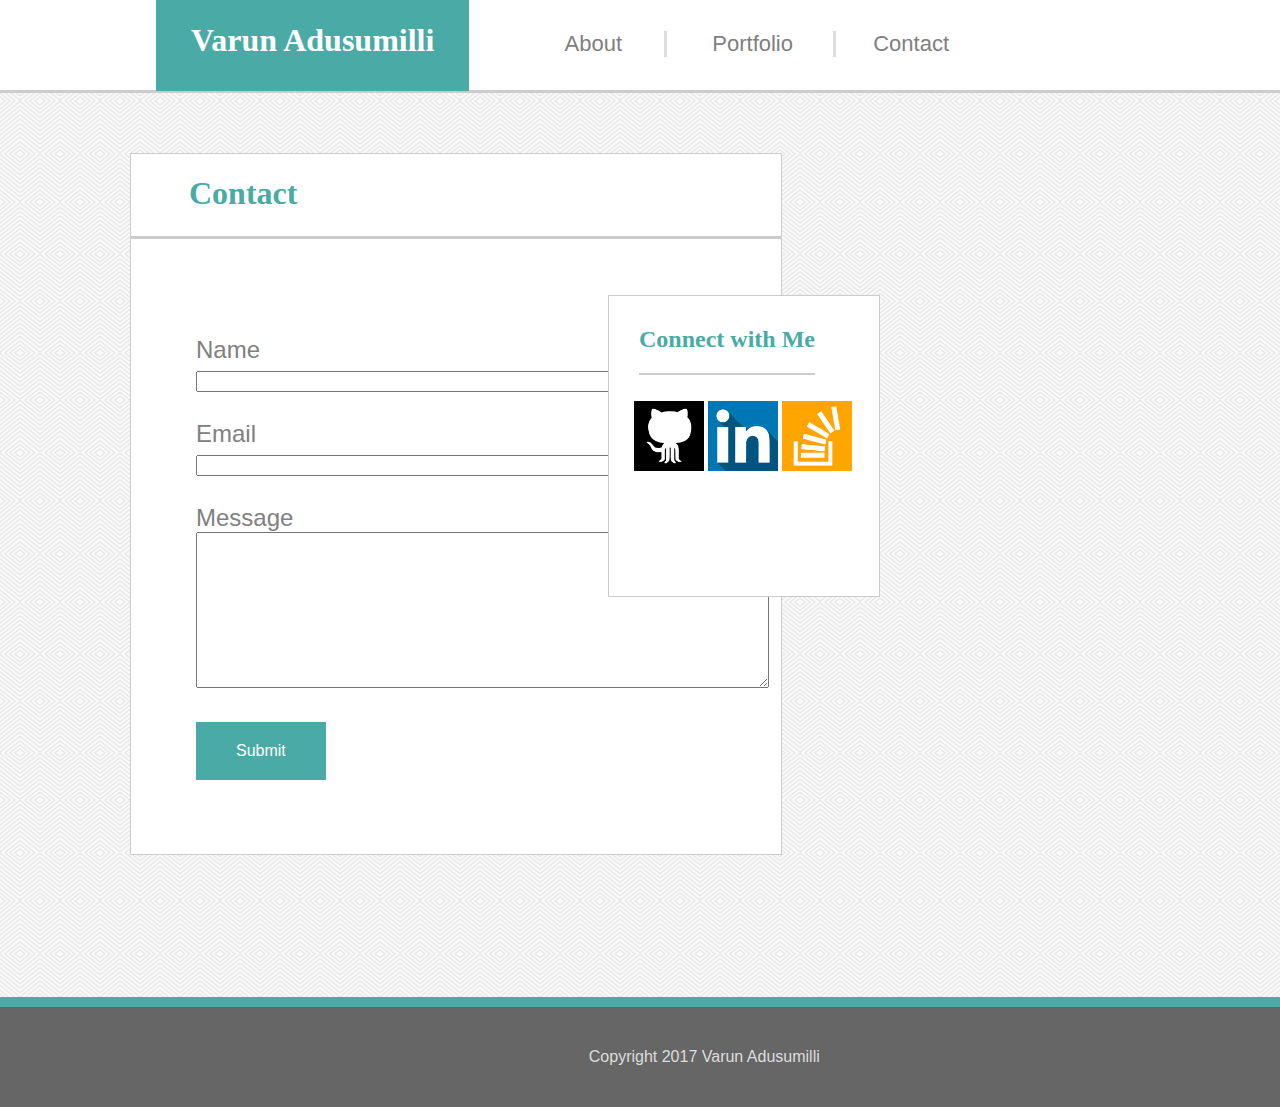
<file: contact.html>
<!DOCTYPE html>
<html>
<!-- 
<link rel="stylesheet" type="text/css" href="assets/reset.css"> -->
<link rel="stylesheet" type="text/css" href="assets/css/style.css">

<head>

	<div class="header">
		<title>Varun Adusumilli's Portfolio Site - Portfolio</title>
		<h1 id="namer">Varun Adusumilli</h1>
		<a href="index.html" id="aboutlink">About</a>
		<a href="portfolio.html" id="portlink">Portfolio</a>
		<a href="contact.html" id="contactlink">Contact</a>
	</div>

</head>
<body>

	<div class="forms">
		<h1 id="abouter">Contact</h1>
		<form><br>
		Name  <br><input type="text" name="name" size="68"><br><br>
		Email <br><input type="text" name="email" size="68"><br><br>
		Message <br><textarea rows="10" cols="69"></textarea><br><br>
		<input type="submit" value="Submit" id="submitbtn">
		</form>
	</div>

	<div class="iconlinks">
		<h2 id="icontext">Connect with Me</h2>
	
		<div class="icons">
		<a href="https://github.com/vadusumi"><img src="assets/images/github.png" height="70px" width="70px"></a>
		<a href="https://www.linkedin.com/in/varun-adusumilli-2b825a13b/"><img src="assets/images/linkedin.png" height="70px" width="70px"></a>
		<a href="http://stackoverflow.com/users/8010085/varun"><img src="assets/images/stackoverflow.png" height="70px" width="70px"></a>
		</div>
	</div>
</body>

<footer>
	<div class="feet">
		<p id="boilerplate">Copyright 2017 Varun Adusumilli</p>
	</div>
</footer>
</html>
</file>
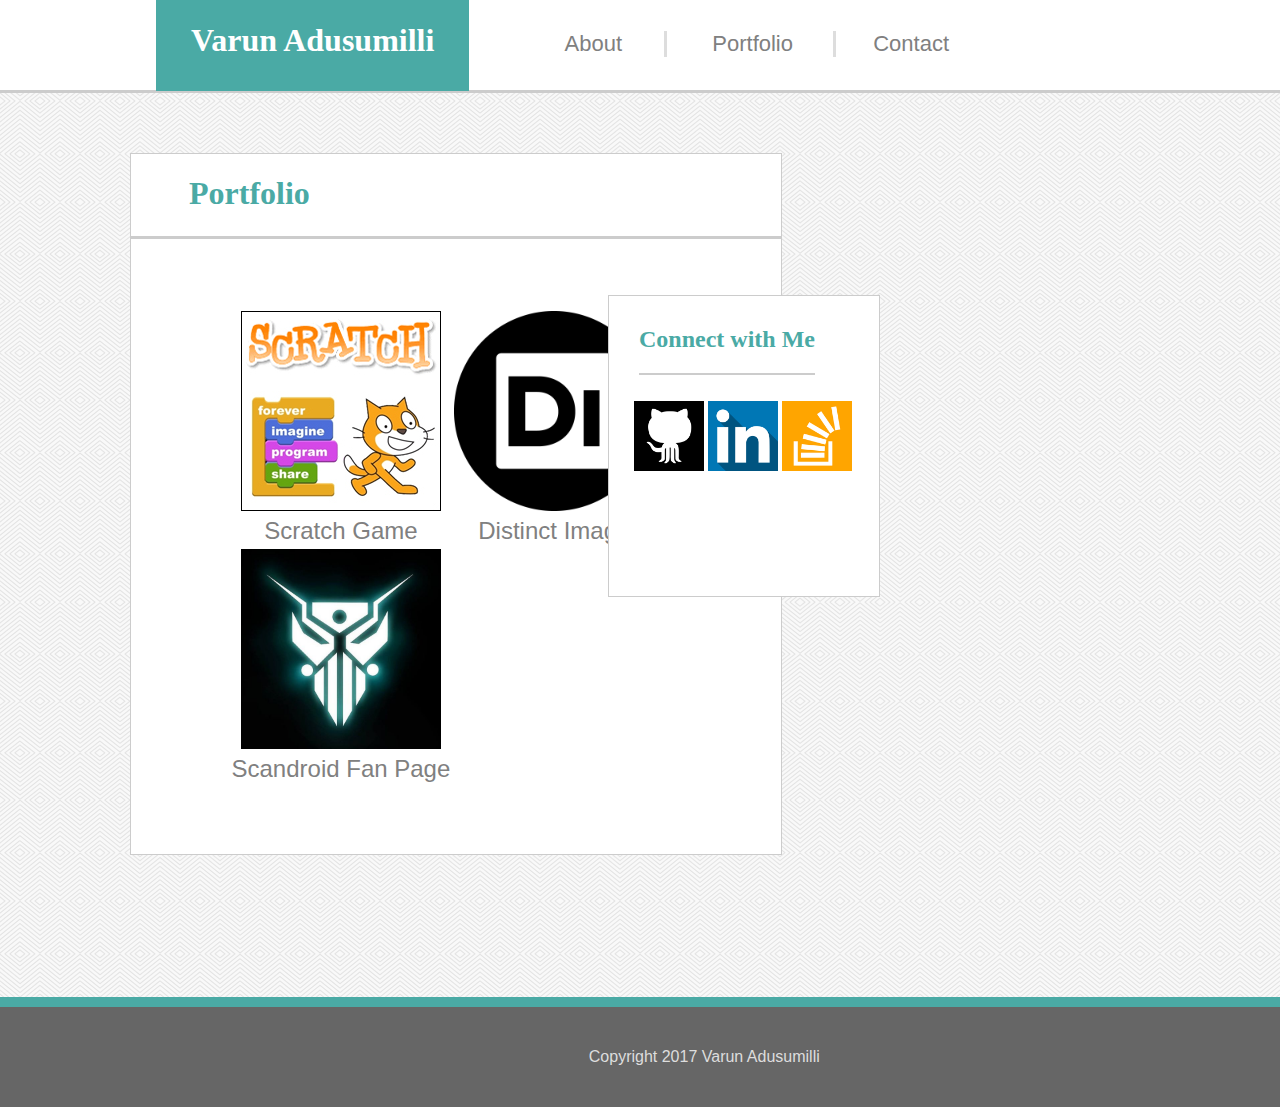
<file: portfolio.html>
<!DOCTYPE html>
<html>

<!-- <link rel="stylesheet" type="text/css" href="assets/css/reset.css"> -->
<link rel="stylesheet" type="text/css" href="assets/css/style.css">

<head>

	<div class="header">
		<title>Varun Adusumilli's Portfolio Site - Portfolio</title>
		<h1 id="namer">Varun Adusumilli</h1>
		<a href="index.html" id="aboutlink">About</a>
		<a href="portfolio.html" id="portlink">Portfolio</a>
		<a href="contact.html" id="contactlink">Contact</a>
	</div>

</head>
<body>

	<div class="portdiv">
		<h1 id="abouter">Portfolio</h1>
		<table>
			<tr>
				<td><a href="https://scratch.mit.edu/projects/160811588/"><img src="assets/images/scratch.jpg"></a><br>Scratch Game</td>
				<td><a href="https://distinctimagemarketing.com/people/"><img src="assets/images/di_logo.png" height="200px" width="200px"></a><br>Distinct Image</td>
			</tr>
			<tr>
				<td><a href="assets/Module-8/fanpage.html"><img src="assets/images/scandroid3.jpg" height="200px" width="200px"></a><br>Scandroid Fan Page</td>
			</tr>
		</table>
	</div>

	<div class="iconlinks">
		<h2 id="icontext">Connect with Me</h2>
	
		<div class="icons">
		<a href="https://github.com/vadusumi"><img src="assets/images/github.png" height="70px" width="70px"></a>
		<a href="https://www.linkedin.com/in/varun-adusumilli-2b825a13b/"><img src="assets/images/linkedin.png" height="70px" width="70px"></a>
		<a href="http://stackoverflow.com/users/8010085/varun"><img src="assets/images/stackoverflow.png" height="70px" width="70px"></a>
		</div>
	</div>
</body>

<footer>
	<div class="feet">
		<p id="boilerplate">Copyright 2017 Varun Adusumilli</p>
	</div>
</footer>
</html>
</file>
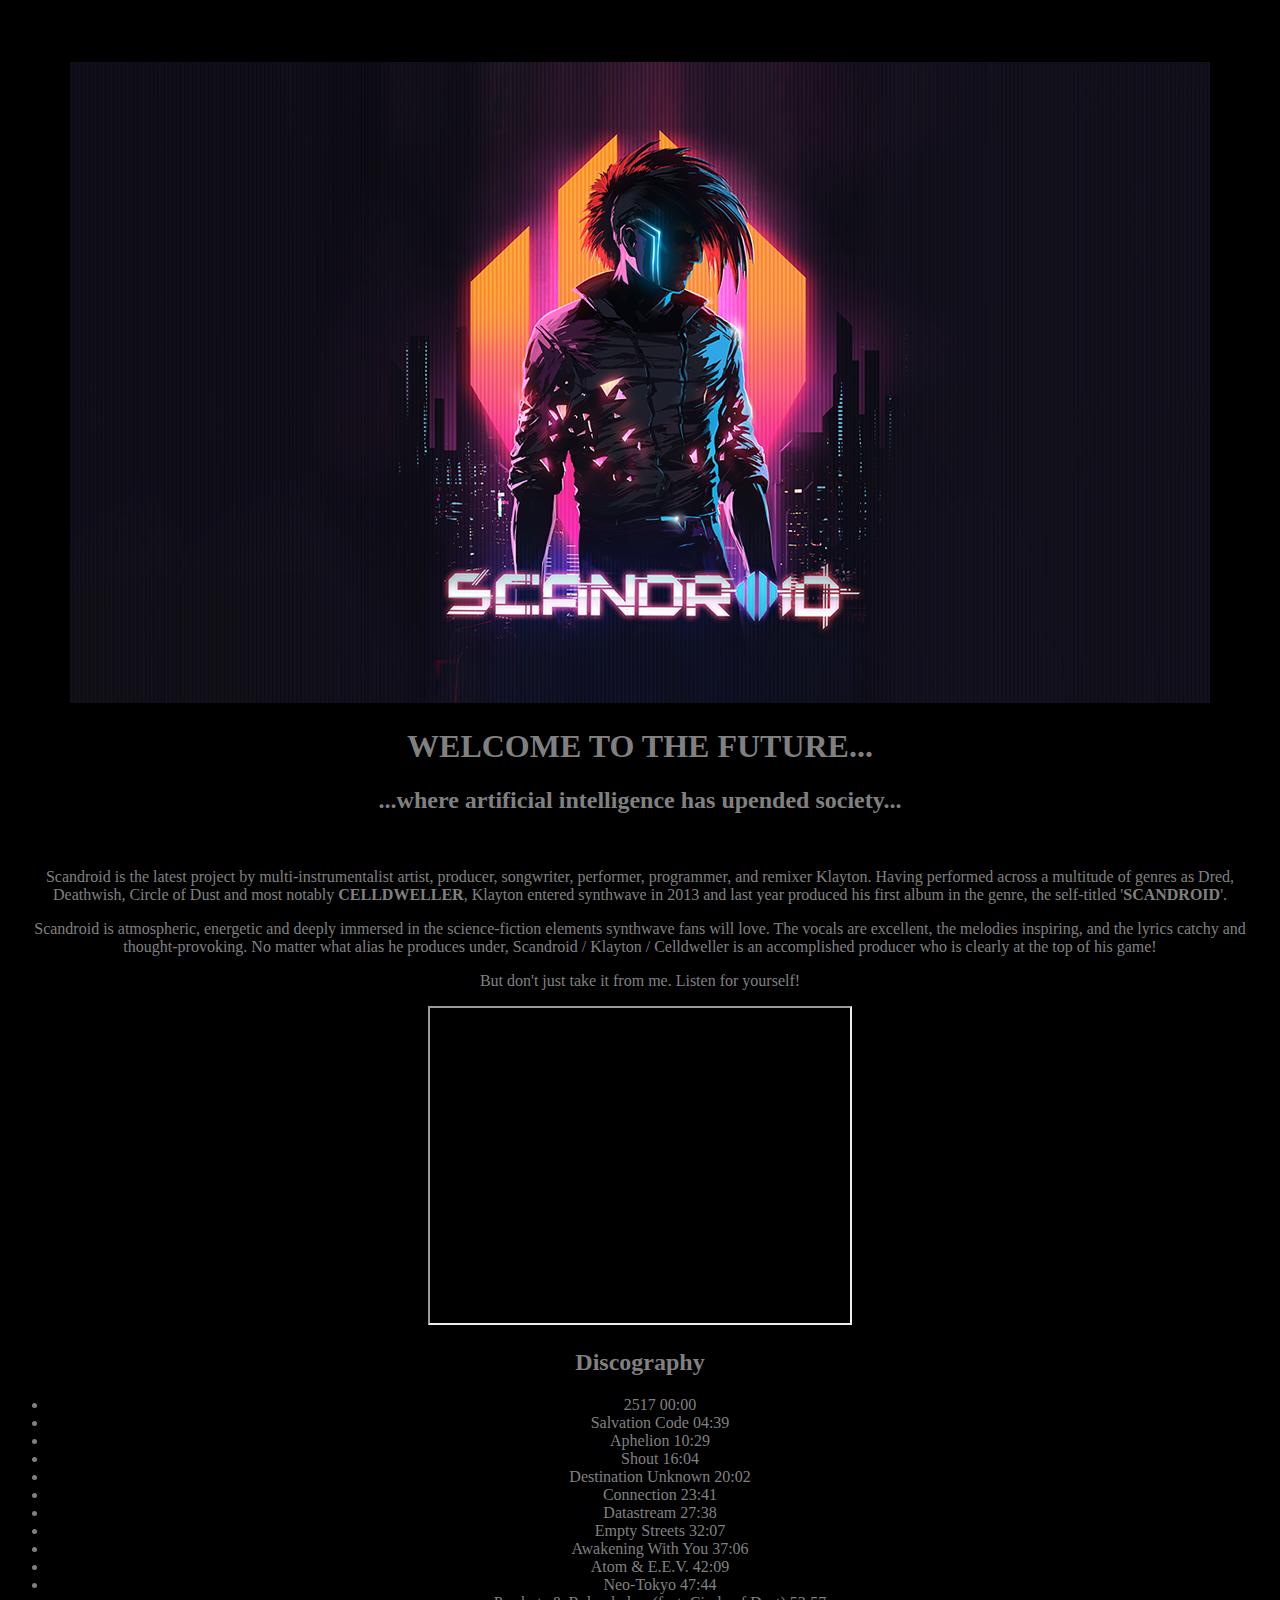
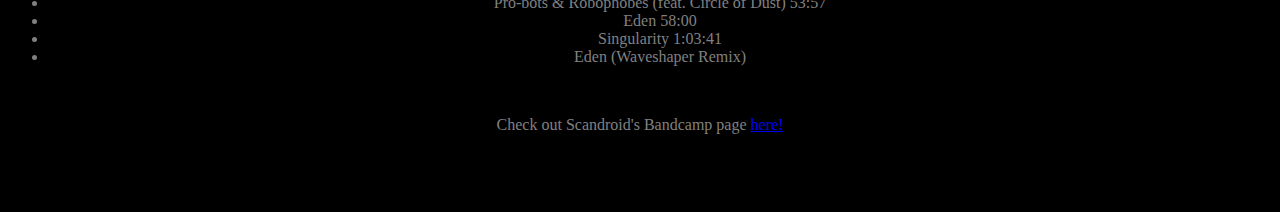
<file: assets/Module-8/fanpage.html>
<!DOCTYPE html>
<html lang="en">

<head>
	<title>Scandroid Fan Site!</title>
</head>

<body bgcolor="black">
	<br>
	<br>
	<br>
	<center>
			<img src="scandroid1.jpg" title="Sick art, no?" alt="Sick art, no?">
		<font face="Trebuchet MS" color="gray">
			<h1>WELCOME TO THE FUTURE...</h1>
			<h2>...where artificial intelligence has upended society...</h2>
			<br>
			<p>
				Scandroid is the latest project by multi-instrumentalist artist, producer, songwriter, performer, programmer, and remixer Klayton. Having performed across a multitude of genres as Dred, Deathwish, Circle of Dust and most notably <strong>CELLDWELLER</strong>, Klayton entered synthwave in 2013 and last year produced his first album in the genre, the self-titled '<strong>SCANDROID</strong>'.
			</p>
			<p>
				Scandroid is atmospheric, energetic and deeply immersed in the science-fiction elements synthwave fans will love. The vocals are excellent, the melodies inspiring, and the lyrics catchy and thought-provoking. No matter what alias he produces under, Scandroid / Klayton / Celldweller is an accomplished producer who is clearly at the top of his game!
			</p>
			<p>
				But don't just take it from me. Listen for yourself!
			</p>
			<iframe width="420" height="315" src="https://www.youtube.com/watch?v=wfxDIyYU9nM">
			</iframe>
		<br>
		<h2>Discography</h2>
		<ul>
			<li>2517 00:00</li>
			<li>Salvation Code 04:39</li>
			<li>Aphelion 10:29</li>
			<li>Shout 16:04</li>
			<li>Destination Unknown 20:02</li>
			<li>Connection 23:41</li>
			<li>Datastream 27:38</li>
			<li>Empty Streets 32:07</li>
			<li>Awakening With You 37:06</li>
			<li>Atom & E.E.V. 42:09</li>
			<li>Neo-Tokyo 47:44</li>
			<li>Pro-bots & Robophobes (feat. Circle of Dust) 53:57</li>
			<li>Eden 58:00</li>
			<li>Singularity 1:03:41</li>
			<li>Eden (Waveshaper Remix)</li>
		</ul>

		<br>
		<p>
			Check out Scandroid's Bandcamp page <a href="https://scandroid.bandcamp.com/album/scandroid">here!</a>
		</p>
		<br>
		<br>
		<br>

	</center>
</body>
</html>
</file>
<file: assets/css/style.css>
body {
	background-image: url("../images/whirlpool.png");
	margin: 0 0 100px;  /* bottom = footer height */
}


html {
    position: relative;
    min-height: 100%;
}


footer {
    position: absolute;
    left: 0;
    bottom: 0;
    height: 100px;
    width: 100%;
}


.header {
	
	position: relative;
	top: 0px;
	background-color: #ffffff;
	width: 100%;
	height: 90px;
	border-bottom-style: solid;
	border-bottom-width: 3px;
	border-bottom-color: #cccccc;

}


#namer {
	
	position: absolute;
	top: -30px;
	float:left;
	margin-left: 156px;
	background-color: #4aaaa5;
	font-family: 'Georgia', Times, Times New Roman, serif;
	color: white;
	padding-left: 35px;
	padding-right: 35px;
	padding-bottom: 32px;
	padding-top: 31px;

}


#aboutlink {

	position: absolute;
	top: 0px;
	right: 613px;
	margin-top: 31px;
	font-family: 'Arial', 'Helvetica Neue', Helvetica, sans-serif;
	font-size: 22px;
	padding-right: 42px;
	border-right-style: solid;
	border-right-color: #dddddd;
	
}


#portlink {

	position: absolute;
	top: 0px;
	right: 444px;
	margin-top: 31px;
	font-family: 'Arial', 'Helvetica Neue', Helvetica, sans-serif;
	font-size: 22px;
	padding-right: 40px;
	border-right-style: solid;
	border-right-color: #dddddd;
	
}


#contactlink {

	position: absolute;
	top: 0px;
	right: 331px;
	margin-top: 31px;
	font-family: 'Arial', 'Helvetica Neue', Helvetica, sans-serif;
	font-size: 22px;
	
}


a:link {

	color: gray;
	text-decoration: none;

}


a:visited {

	color: gray;
	text-decoration: none;

}


.aboutdiv {

	position: relative;
	top: 60px;
	left: 130px;
	width: 650px;
	height: 600px;
	display: block;
	background-color: white;
	border-style: solid;
	border-width: 1px;
	border-color: #cccccc;

}


#abouter {

	color: #4aaaa5;	
	padding-left: 58px;
	padding-right: 392px;
	padding-bottom: 24px;
	border-bottom-style: solid;
	border-bottom-color: #cccccc;
	background-color: white;
	font-family: 'Georgia', Times, Times New Roman, serif;

}


#photo {

	display: block;
	float: left;
	padding: 20px;
	word-wrap: break-word;
	top: 25%;
	left: 5%;
	
}


#desc1 {

	word-wrap: break-word;
	top: 25%;
	font-family: 'Arial', 'Helvetica Neue', Helvetica, sans-serif;

}


.feet {

	background-color: #666666;
	position: relative;
	bottom: 0px;
	width: 100%;
	height: 100px;
	border-top-style: solid;
	border-top-width: 10px;
	border-top-color: #4aaaa5;

}


#boilerplate {

	position: absolute;
	top: 25px;
	left: 46%;
	color: #dddddd;
	text-align: center;
	font-family: 'Arial', 'Helvetica Neue', Helvetica, sans-serif;
	
}


.iconlinks {

	position: relative;
	float: right;
	bottom: 500px;
	right: 400px;
	width: 270px;
	height: 300px;
	background-color: white;
	border-style: solid;
	border-width: 1px;
	border-color: #cccccc;
}


#icontext {

	position: absolute;
	color: #4aaaa5;
	font-family: 'Georgia', Times, Times New Roman, serif;
	text-align: center;
	top: 10px;
	left: 30px;
	padding-bottom: 20px;
	border-bottom-style: solid;
	border-bottom-width: 2px;
	border-bottom-color: #cccccc;

}


.icons {

	position: absolute;
	top: 35%;
	left: 25px;

}


.forms {

	position: relative;
	top: 60px;
	left: 130px;
	width: 650px;
	height: 700px;
	background-color: white;
	border-style: solid;
	border-width: 1px;
	border-color: #cccccc;

}

form {

	position: absolute;
	top: 22%;
	left: 10%;
	font-family: 'Arial', 'Helvetica Neue', Helvetica, sans-serif;
	font-size: 24px;
	color: gray;

}

#submitbtn {

	background-color: #4aaaa5;
	border: none;
	color: white;
	text-align: center;
	font-family: 'Arial', 'Helvetica Neue', Helvetica, sans-serif;
	font-size: 16px;
	padding-top: 20px;
	padding-bottom: 20px;
	padding-right: 40px;
	padding-left: 40px;

}

table {

	position: absolute;
	top: 22%;
	left: 15%;
	font-family: 'Arial', 'Helvetica Neue', Helvetica, sans-serif;
	font-size: 24px;
	color: gray;

}

tr {
	
	text-align: center;
	margin: 5000px;

}

.portdiv {

	position: relative;
	top: 60px;
	left: 130px;
	width: 650px;
	height: 700px;
	background-color: white;
	border-style: solid;
	border-width: 1px;
	border-color: #cccccc;
</file>
